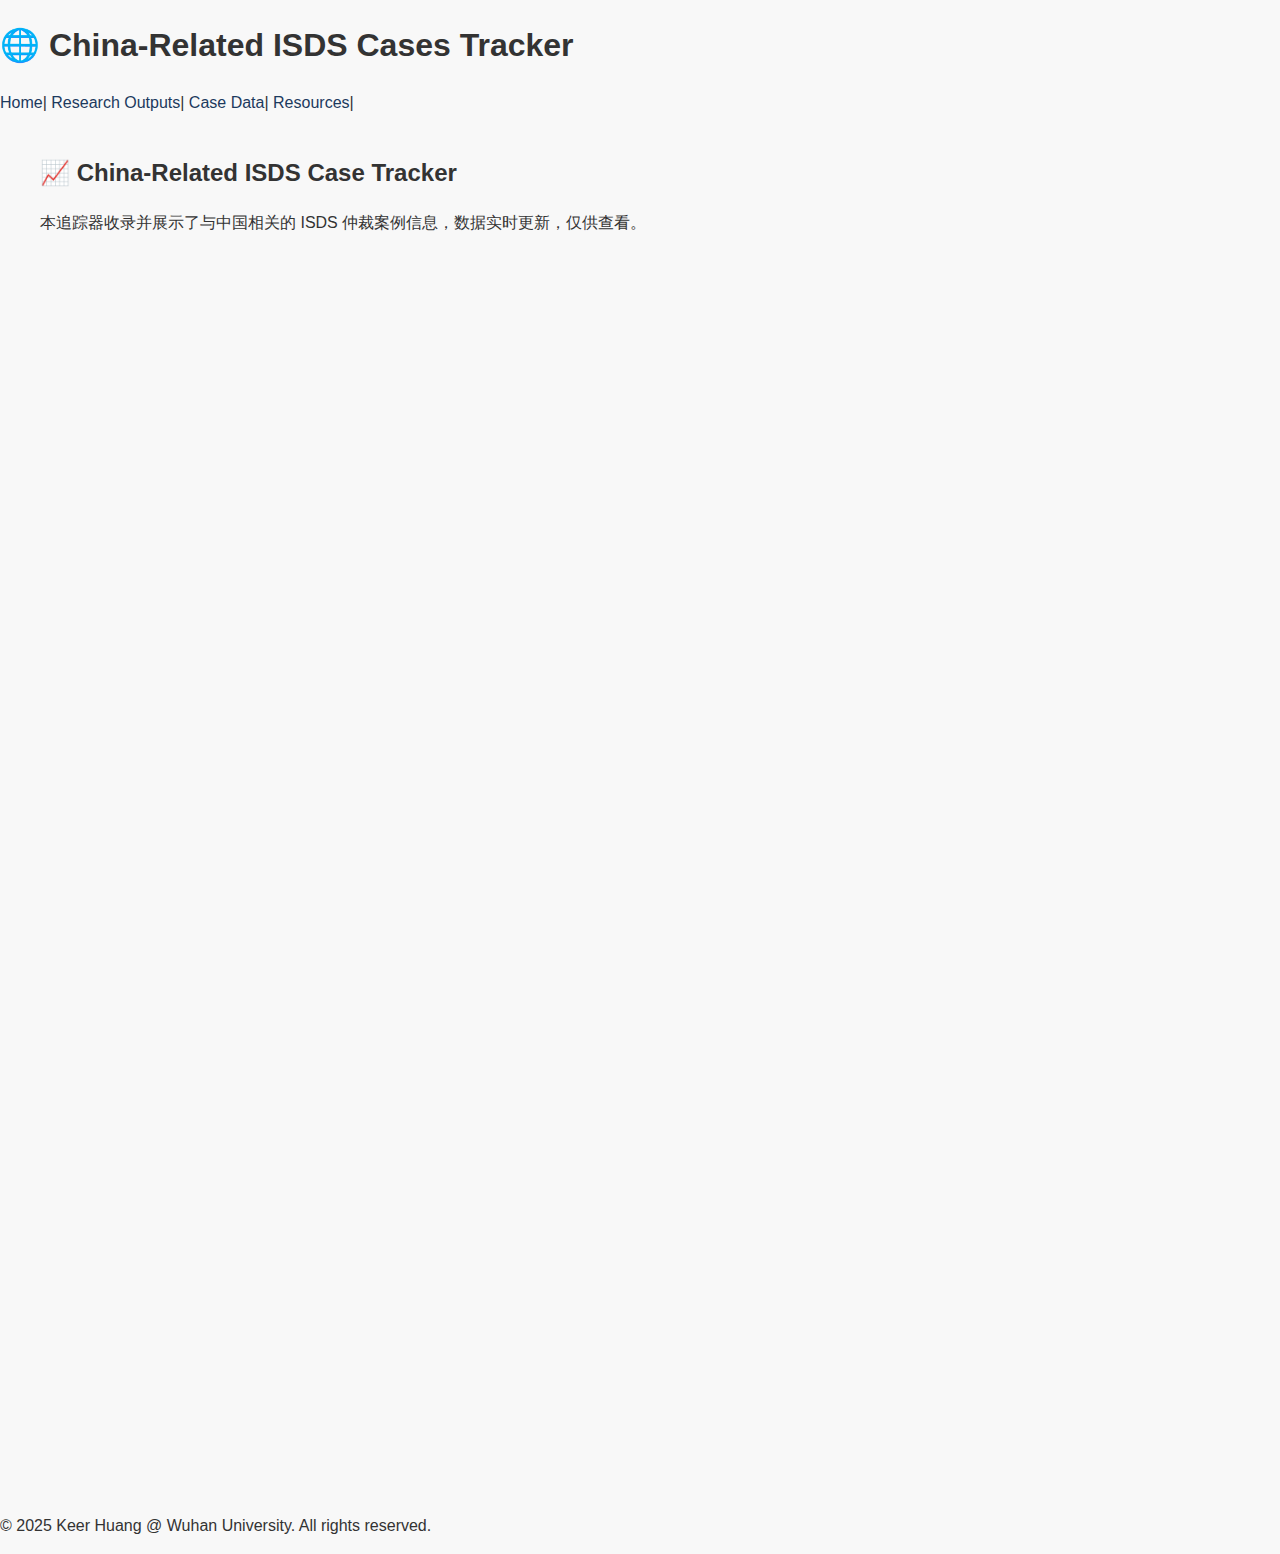
<file: case_data.html>
<!DOCTYPE html>
<html lang="en">
<head>
    <meta charset="UTF-8">
    <meta name="viewport" content="width=device-width, initial-scale=1.0">
    <title>China-Related ISDS Cases Tracker | Case Data</title>
    <link rel="stylesheet" href="styles.css">
</head>
<body>
    <div id="wrapper">
        <header id="header">
            <h1>🌐 China-Related ISDS Cases Tracker</h1>
            <nav>
                <a href="index.html">Home</a>|
                <a href="index.html#publications">Research Outputs</a>|
                <a href="case_data.html">Case Data</a>|  <a href="resources.html">Resources</a>|
            </nav>
        </header>

        <main id="single-column-content" style="padding: 40px; min-height: 800px;">
            <article class="content-section">
                <h2 style="margin-top: 0;">📈 China-Related ISDS Case Tracker</h2>
                <p>本追踪器收录并展示了与中国相关的 ISDS 仲裁案例信息，数据实时更新，仅供查看。</p>
                
                <iframe 
                    src="https://docs.google.com/spreadsheets/d/e/2PACX-1vTxF2JJi6Svo3wzn6R79TWn-pPFRtDThzlyEFs5h1U0FnU9egIzykbVayEw_wPhrDjE8f2SupCbxF0j/pubhtml?gid=31437704&single=true" 
                    width="100%" 
                    height="1200"            frameborder="0" 
                    allowfullscreen="true" 
                    mozallowfullscreen="true" 
                    webkitallowfullscreen="true">
                </iframe>
                
            </article>
        </main>

        <footer id="footer">
            <p>&copy; 2025 Keer Huang @ Wuhan University. All rights reserved.</p>
        </footer>
    </div>
</body>
</html>
</file>
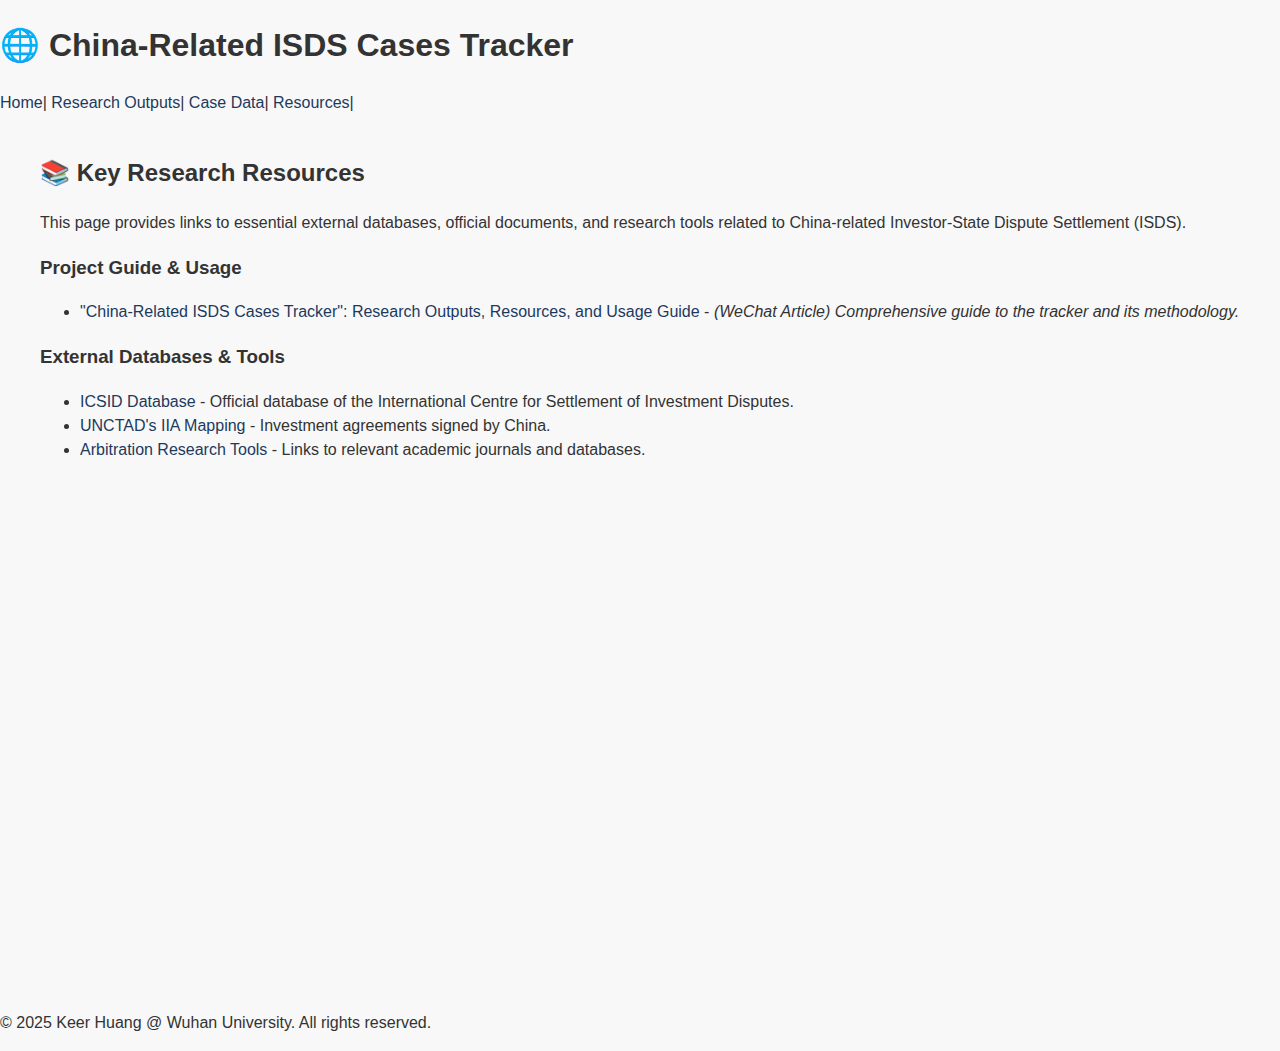
<file: resources.html>
<!DOCTYPE html>
<html lang="en">
<head>
    <meta charset="UTF-8">
    <meta name="viewport" content="width=device-width, initial-scale=1.0">
    <title>China-Related ISDS Cases Tracker | Resources</title>
    <link rel="stylesheet" href="styles.css">
</head>
<body>
    <div id="wrapper">
        <header id="header">
            <h1>🌐 China-Related ISDS Cases Tracker</h1>
            <nav>
                <a href="index.html">Home</a>|
                <a href="index.html#publications">Research Outputs</a>|
                <a href="case_data.html">Case Data</a>|
                <a href="resources.html">Resources</a>|
            </nav>
        </header>

        <main id="single-column-content" style="padding: 40px; min-height: 800px;">
            <article class="content-section">
                <h2 style="margin-top: 0;">📚 Key Research Resources</h2>
                <p>This page provides links to essential external databases, official documents, and research tools related to China-related Investor-State Dispute Settlement (ISDS).</p>
                
                <h3>Project Guide & Usage</h3>
                <ul>
                    <li>
                        <a href="https://mp.weixin.qq.com/s/PCQ3209vXwaqRBLAnAtT7Q" target="_blank">
                            "China-Related ISDS Cases Tracker": Research Outputs, Resources, and Usage Guide
                        </a>
                        - <em>(WeChat Article) Comprehensive guide to the tracker and its methodology.</em>
                    </li>
                </ul>

                <h3>External Databases & Tools</h3>
                <ul>
                    <li><a href="[Resource Link 1]" target="_blank">ICSID Database</a> - Official database of the International Centre for Settlement of Investment Disputes.</li>
                    <li><a href="[Resource Link 2]" target="_blank">UNCTAD's IIA Mapping</a> - Investment agreements signed by China.</li>
                    <li><a href="[Resource Link 3]" target="_blank">Arbitration Research Tools</a> - Links to relevant academic journals and databases.</li>
                </ul>
                
            </article>
        </main>

        <footer id="footer">
            <p>&copy; 2025 Keer Huang @ Wuhan University. All rights reserved.</p>
        </footer>
    </div>
</body>
</html>
</file>
<file: styles.css>
/*
 * 商务专业风格 CSS
 * 主题色：深海军蓝与炭黑，强调清晰、信任和数据专业性
 */

/* 1. 全局样式和字体设置 - 极简主义和专业字体 */
body {
    font-family: 'Segoe UI', Roboto, 'Helvetica Neue', Arial, sans-serif; /* 现代商务常用字体 */
    line-height: 1.5;
    margin: 0;
    padding: 0;
    color: #333333; /* 炭黑色文字 */
    background-color: #F8F8F8; /* 极浅的灰色背景，提升内容区域的对比度 */
    min-height: 100vh;
}

/* 容器居中与内边距 */
.container {
    max-width: 1280px; /* 宽度稍宽，显得更“大气” */
    margin: 0 auto;
    padding: 30px 20px;
}

/* 2. 导航栏 (Navbar) - 专业而沉稳 */
.navbar {
    background-color: #1C3A5E; /* 主色调：深海军蓝，非常商务 */
    box-shadow: 0 4px 6px rgba(0, 0, 0, 0.1); /* 明确的阴影，增加层次感 */
    padding: 20px 0;
    margin-bottom: 30px;
}

.navbar h1 {
    font-size: 28px;
    font-weight: 700; /* 标题加粗 */
    color: #FFFFFF; /* 白色标题 */
    margin: 0;
}

/* 导航链接 */
.nav-link {
    color: #A9C3E3; /* 浅蓝色链接，与深色背景形成对比 */
    text-decoration: none;
    font-size: 16px;
    padding: 0 20px;
    transition: color 0.3s;
}

.nav-link:hover {
    color: #FFFFFF; /* 悬停时变为纯白，清晰引导 */
}

/* 3. 搜索和筛选区域 - 模块化设计 */
.search-filter-section {
    background-color: #FFFFFF; /* 纯白底色，保持模块清晰 */
    padding: 25px;
    border-radius: 6px;
    margin-bottom: 25px;
    border: 1px solid #E5E5E5; /* 干净的边框分隔 */
}

/* 输入框和下拉菜单 */
.search-filter-section input[type="text"],
.search-filter-section select {
    padding: 10px;
    border: 1px solid #CCCCCC;
    border-radius: 4px;
    margin-right: 15px;
    font-size: 15px;
    transition: border-color 0.3s;
}

.search-filter-section input[type="text"]:focus,
.search-filter-section select:focus {
    border-color: #1C3A5E; /* 焦点色：主色调海军蓝 */
    outline: none;
    box-shadow: 0 0 0 2px rgba(28, 58, 94, 0.2); /* 柔和的焦点光环 */
}

/* 按钮样式 - 强调行动 */
.btn-primary {
    background-color: #1C3A5E; /* 主按钮色：海军蓝 */
    color: white;
    padding: 10px 20px;
    border: none;
    border-radius: 4px;
    cursor: pointer;
    font-size: 15px;
    font-weight: 600;
    transition: background-color 0.3s;
}

.btn-primary:hover {
    background-color: #2D588C; /* 悬停时稍微变亮 */
}

/* 4. 表格样式 - 数据至上，高可读性 */
.table-responsive {
    overflow-x: auto;
    background-color: #ffffff;
    border-radius: 6px;
    box-shadow: 0 4px 12px rgba(0, 0, 0, 0.08); /* 明确的模块阴影 */
    border: 1px solid #DDDDDD; /* 干净的外部边框 */
}

.case-table {
    width: 100%;
    border-collapse: collapse;
    font-size: 14px;
}

/* 表格头部 (Headers) - 强烈的视觉分隔 */
.case-table thead th {
    background-color: #EFEFEF;
    color: #1C3A5E; /* 头部文字使用海军蓝 */
    font-weight: 700;
    text-align: left;
    padding: 14px 15px;
    border-bottom: 3px solid #1C3A5E; /* 粗而深的分隔线 */
}

/* 表格行 (Rows) */
.case-table tbody td {
    padding: 12px 15px;
    border-bottom: 1px solid #EEEEEE;
    vertical-align: middle;
}

/* 斑马线 (Zebra Striping) - 提高数据行可读性 */
.case-table tbody tr:nth-child(even) {
    background-color: #F9F9F9; /* 浅灰色斑马线 */
}

/* 鼠标悬停时的效果 */
.case-table tbody tr:hover {
    background-color: #EFEFFC; /* 鼠标悬停时轻微变蓝 */
}

/* 5. 状态标签 (Tags) - 清晰区分状态 */

/* 示例：如果你有状态标签，可以定义其样式 */
.status-tag {
    display: inline-block;
    padding: 5px 10px;
    border-radius: 20px; /* 药丸形状，更现代 */
    font-size: 12px;
    font-weight: 600;
}

/* 假设状态是 Completed */
.status-completed {
    background-color: #D6E8D6; /* 柔和的成功绿 */
    color: #216E21;
}

/* 假设状态是 Pending */
.status-pending {
    background-color: #FFE6CC; /* 柔和的警告橙 */
    color: #A05200;
}

/* 假设状态是 Disputed */
.status-disputed {
    background-color: #FFD6D6; /* 柔和的警示红 */
    color: #A32020;
}

/* 链接颜色 */
a {
    color: #1C3A5E; /* 所有链接都使用海军蓝 */
    text-decoration: none;
}

a:hover {
    text-decoration: underline;
}
</file>
